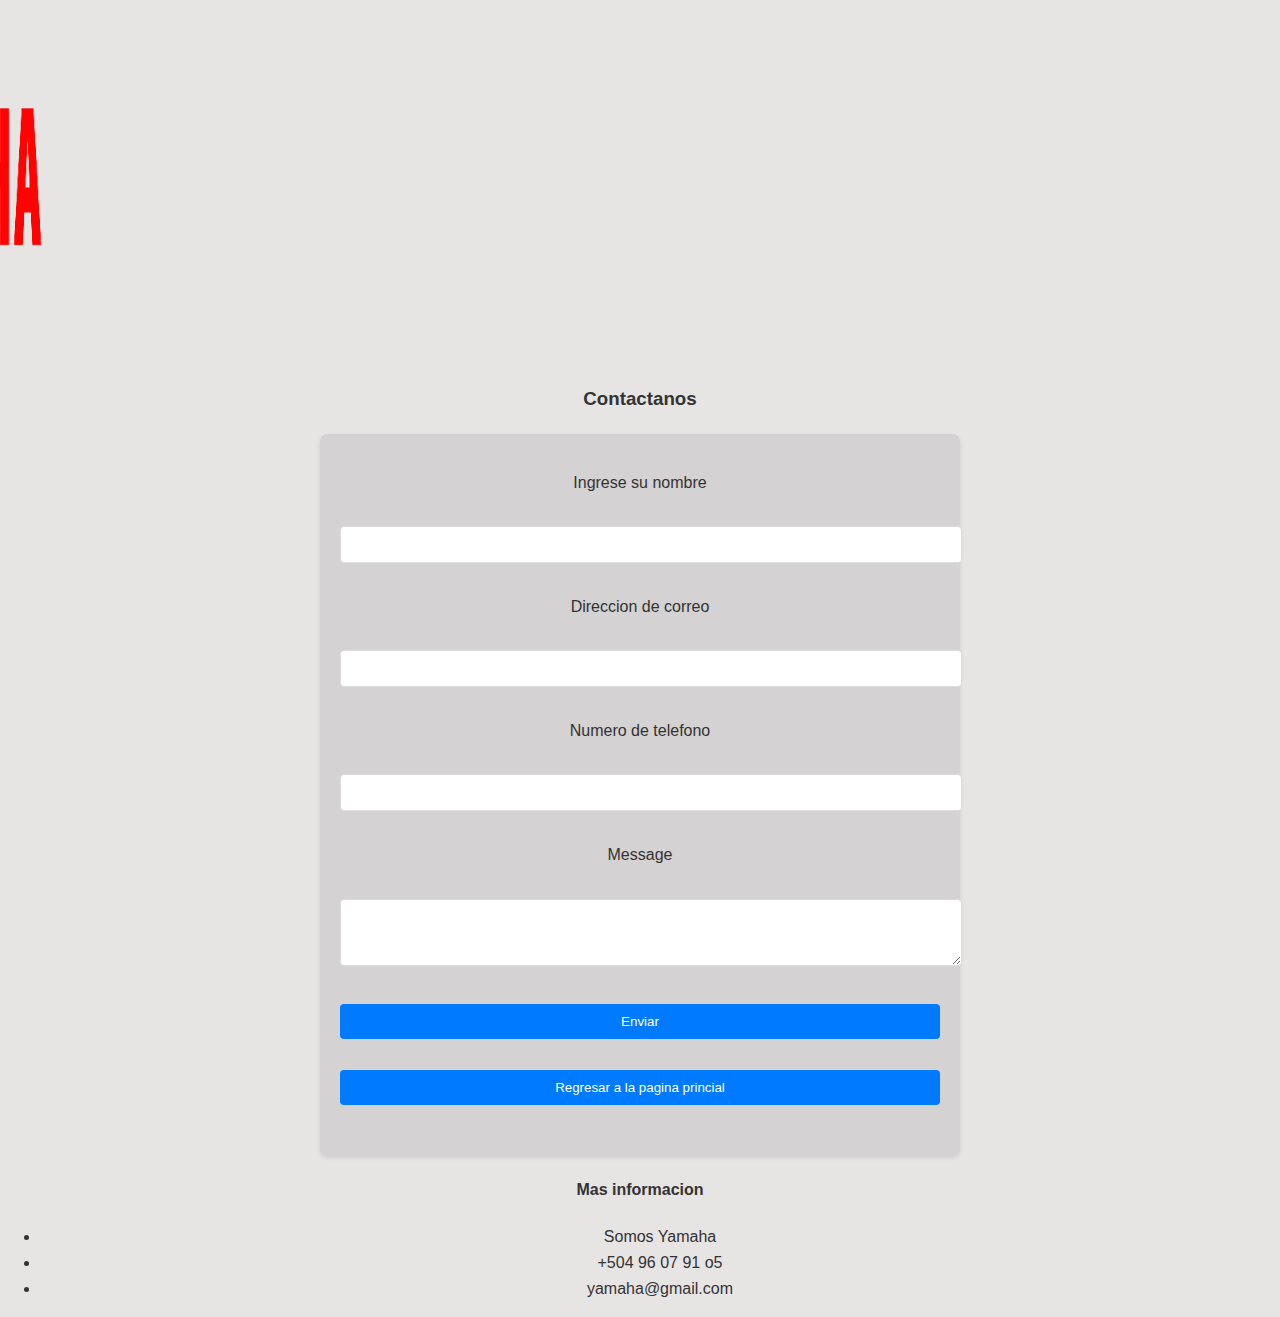
<file: contacto.html>
<!DOCTYPE html>
<link rel="stylesheet" href="estilo.css">
<marquee behavior="" direction="right">
    <img src="yamaha.png" height="350" width="250"></marquee>
    <div class="contact-wrapper animated bounceInUp">
        <div class="contact-form">
            <h3>Contactanos</h3>
          
            <form action="file:///C:/Users/50496/OneDrive/Documents/GitHub/Yamaha-Project/index.html">
                <p>
                    <label>Ingrese su nombre</label><br>
                    <input type="text" name="fullname">
                </p>
                <p>
                    <label>Direccion de correo</label><br>
                    <input type="email" name="email">
                </p>
                <p>
                    <label>Numero de telefono</label><br>
                    <input type="tel" name="phone">
                </p>
                <p></p>
                <p class="block">
                   <label>Message</label> <br>
                    <textarea name="message" rows="3"></textarea>
                </p>
                <p class="block">
                    <button>
                        Enviar
                    </button>
                </p>
                <p class="block">
                    <a href="https://gissellereyes222.github.io/Yamaha-Project/index.html"><button>
                        Regresar a la pagina princial
                    </button></a>
                </p>
            </form>
        </div>
        <div class="contact-info">
            <h4>Mas informacion</h4>
            <ul>
                <li><i class="fas fa-map-marker-alt"></i> Somos Yamaha</li>
                <li><i class="fas fa-phone"></i> +504 96 07 91 o5</li>
                <li><i class="fas fa-envelope-open-text"></i> yamaha@gmail.com</li>
            </ul>
        </div>
    </div>

</div>
</file>
<file: estilo.css>
/* style.css */
body {
    font-family: Arial, sans-serif;
    line-height: 1.6;
    margin: 0;
    padding: 0;
    color: #333;
    background-color: #e7e4e4;
    text-align: center;
}

header {
    background: #222;
    color: #fff;
    padding: 10px 20px;
    text-align: center;
}

header h1 {
    margin: 0;
}

nav ul {
    list-style: none;
    padding: 0;
    margin: 10px 0;
}

nav ul li {
    display: inline;
    margin-right: 10px;
}

nav ul li a {
    color: #fff;
    text-decoration: none;
}

main {
    padding: 20px;
}

.contacto h2 {
    color: #444;
}

form {
    background: #d4d2d2;
    padding: 20px;
    border-radius: 8px;
    box-shadow: 0 2px 4px rgba(0, 0, 0, 0.1);
    max-width: 600px;
    margin: 20px auto;
}

form label {
    display: block;
    margin: 10px 0 5px;
}

form input, form textarea, form button {
    width: 100%;
    padding: 10px;
    margin-bottom: 15px;
    border: 1px solid #ddd;
    border-radius: 4px;
}

form button {
    background: #007BFF;
    color: #fff;
    border: none;
    cursor: pointer;
    transition: background 0.3s ease;
}

form button:hover {
    background: #0056b3;
}

.info-contacto {
    margin-top: 30px;
    background: #f1f1f1;
    padding: 15px;
    border-radius: 8px;
    box-shadow: 0 1px 3px rgba(0, 0, 0, 0.1);
}

footer {
    background: #222;
    color: #fff;
    text-align: center;
    padding: 10px 0;
    margin-top: 20px;
}
</file>
